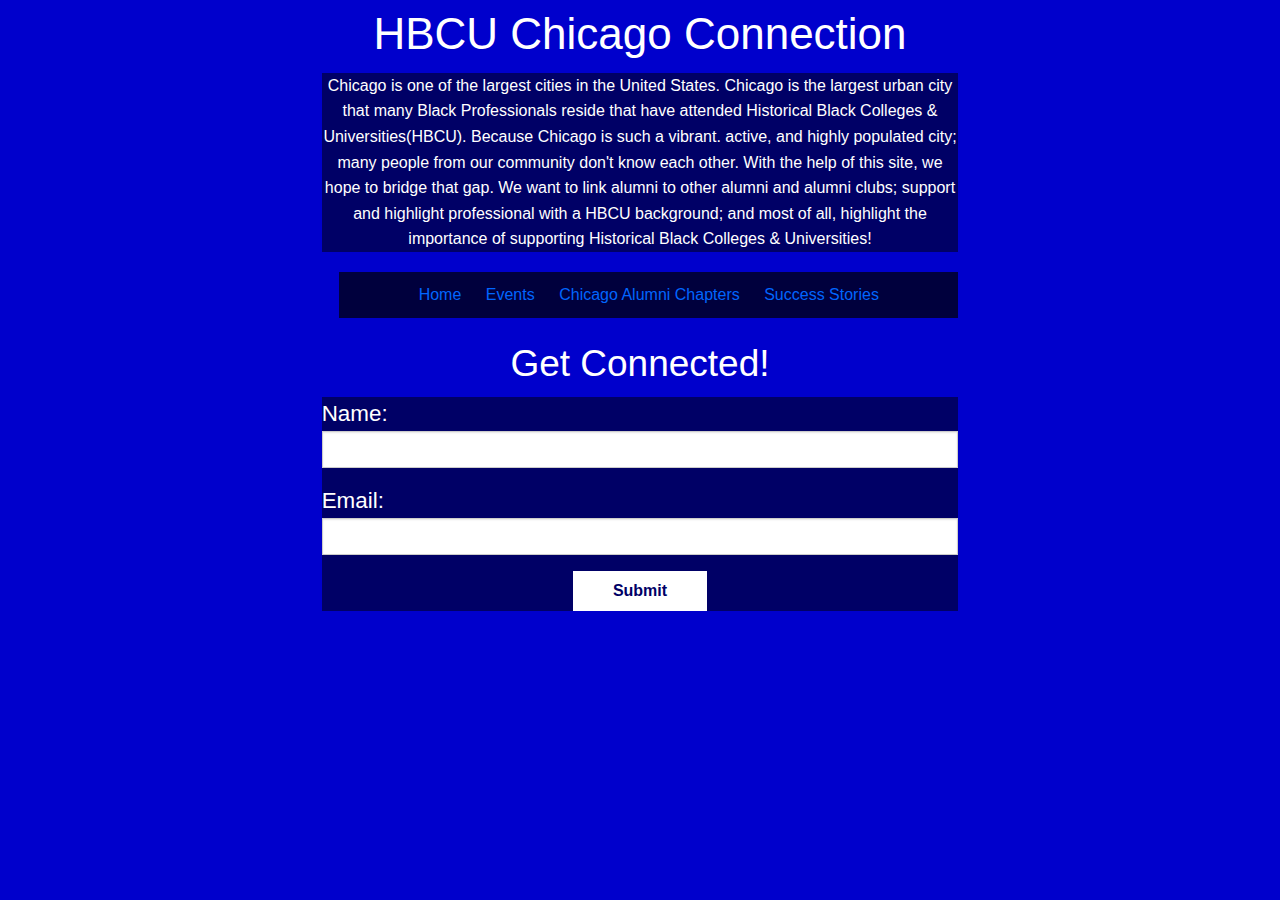
<file: index.html>
<!DOCTYPE html>
<html>
	<head>
		<title>HBCU Chicago Connection</title>
		<link type="text/css" rel="stylesheet" href="css/foundation.css" />
		<link type="text/css" rel="stylesheet" href="css/style.css"/>
		<link rel="icon" href="favicon.ico" type= "image/x-icon"/>
	    <script src="js/modernizr.js" type="text/javascript"></script>
	</head>
	<body class="row white">
		<div class="column large-2 medium-2 small-1">
			&nbsp;
		</div>
		<div class="main-content column large-8 medium-8 small-10">
			<h1 class= "white">HBCU Chicago Connection</h1>
			<div>
		    	<p>
			    	Chicago is one of the largest cities in the United States. Chicago is the largest urban city that many Black Professionals reside that have attended Historical Black Colleges &amp; Universities(HBCU). Because Chicago is such a vibrant. active, and highly populated city; many people from our community don't know each other. With the help of this site, we hope to bridge that gap. We want to link alumni to  other alumni and alumni clubs; support and highlight professional with a HBCU background; and most of all, highlight the importance of supporting Historical Black Colleges &amp; Universities!
			    </p>
			</div>
			<div> 
				<ul class="shaniya-inline-list">
					<li><a href="index.html">Home</a></li>
					<li><a href="Events.html">Events</a></li>
					<li><a href="Alumni.html">Chicago Alumni Chapters</a></li>
					<li><a href="success.html">Success Stories</a></li>
				</ul>
				<div>
					<h2 class="white">Get Connected!</h2>
				    <form>
				    	Name: <br>
				    	<input type="text" id= "nameInput">
				    	Email: <br>
				    	<input type="email" id="emailInput">
				    	<button type="button" onclick="submitInfo()" class= "dragon">Submit</button>
				    </form>
				</div>
			</div>
		</div>
		<div class="column large-2 medium-2 small-1">
			&nbsp;
		</div>
		<script src="js/jquery.js" type="text/javascript"></script>
		<script src="js/script.js" type="text/javascript"></script>	
	</body>
</html>
</file>
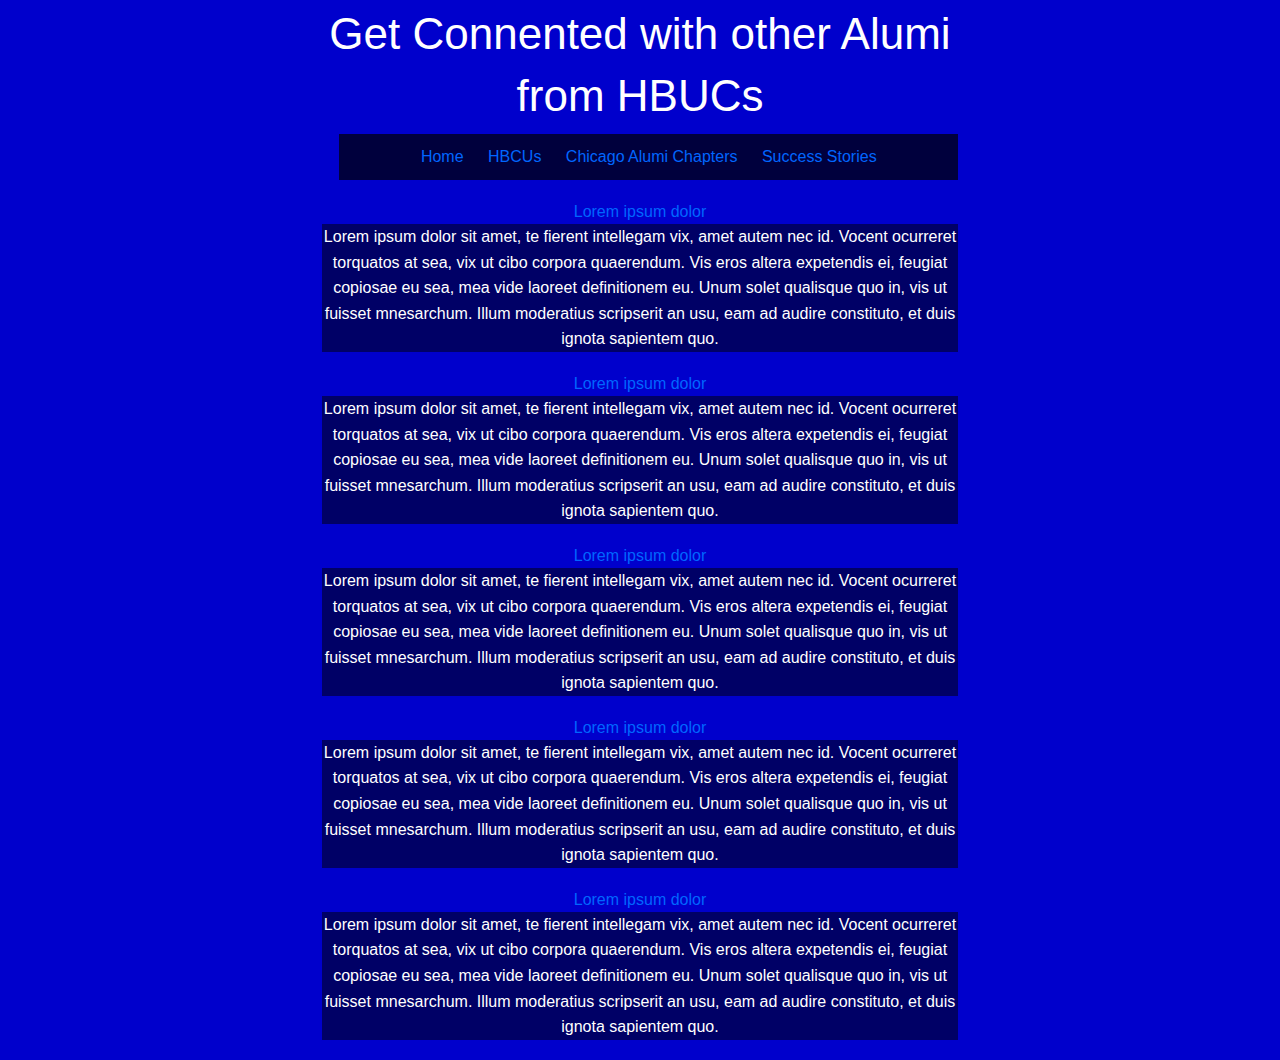
<file: Alumi.html>
<!DOCTYPE.html>
	<head>
		<title>HBCU Chicago Connection</title>
		<link type="text/css" rel="stylesheet" href="css/foundation.css" />
		<link type="text/css" rel="stylesheet" href="css/style.css"/>
	</head>
	<body class="row white">
		<div class="column large-2 large-2 small-2">
			&nbsp;
		</div>
		<div class="main-content column large-8 medium-8 small-8">
			<h1 class="white">Get Connented with other Alumi from HBUCs</h1>
			<div> 
				<ul class="shaniya-inline-list">
					<li><a href="index.html">Home</a></li>
					<li><a href="HBCU.html">HBCUs</a></li>
					<li><a href="Alumi.html">Chicago Alumi Chapters</a></li>
					<li><a href="success.html">Success Stories</a></li>
				</ul>
			</div>
			<div>
			<a href="url">Lorem ipsum dolor</a>
			<p>
				Lorem ipsum dolor sit amet, te fierent intellegam vix, amet autem nec id. Vocent ocurreret torquatos at sea, vix ut cibo corpora quaerendum. Vis eros altera expetendis ei, feugiat copiosae eu sea, mea vide laoreet definitionem eu. Unum solet qualisque quo in, vis ut fuisset mnesarchum. Illum moderatius scripserit an usu, eam ad audire constituto, et duis ignota sapientem quo.
			</p>
		</div>
			<a href="url">Lorem ipsum dolor</a>
			<p>
				Lorem ipsum dolor sit amet, te fierent intellegam vix, amet autem nec id. Vocent ocurreret torquatos at sea, vix ut cibo corpora quaerendum. Vis eros altera expetendis ei, feugiat copiosae eu sea, mea vide laoreet definitionem eu. Unum solet qualisque quo in, vis ut fuisset mnesarchum. Illum moderatius scripserit an usu, eam ad audire constituto, et duis ignota sapientem quo.
			</p>

			<a href="url">Lorem ipsum dolor</a>
			<p>
				Lorem ipsum dolor sit amet, te fierent intellegam vix, amet autem nec id. Vocent ocurreret torquatos at sea, vix ut cibo corpora quaerendum. Vis eros altera expetendis ei, feugiat copiosae eu sea, mea vide laoreet definitionem eu. Unum solet qualisque quo in, vis ut fuisset mnesarchum. Illum moderatius scripserit an usu, eam ad audire constituto, et duis ignota sapientem quo.
			</p>
			<a href="url">Lorem ipsum dolor</a>
			<p>
				Lorem ipsum dolor sit amet, te fierent intellegam vix, amet autem nec id. Vocent ocurreret torquatos at sea, vix ut cibo corpora quaerendum. Vis eros altera expetendis ei, feugiat copiosae eu sea, mea vide laoreet definitionem eu. Unum solet qualisque quo in, vis ut fuisset mnesarchum. Illum moderatius scripserit an usu, eam ad audire constituto, et duis ignota sapientem quo.
			</p>
			<a href="url">Lorem ipsum dolor</a>
			<p>
				Lorem ipsum dolor sit amet, te fierent intellegam vix, amet autem nec id. Vocent ocurreret torquatos at sea, vix ut cibo corpora quaerendum. Vis eros altera expetendis ei, feugiat copiosae eu sea, mea vide laoreet definitionem eu. Unum solet qualisque quo in, vis ut fuisset mnesarchum. Illum moderatius scripserit an usu, eam ad audire constituto, et duis ignota sapientem quo.
			</p>
		</div>	
		<div class="column large-2 large-2 small-2">
			&nbsp;
		</div>
	</body
</html>
</file>
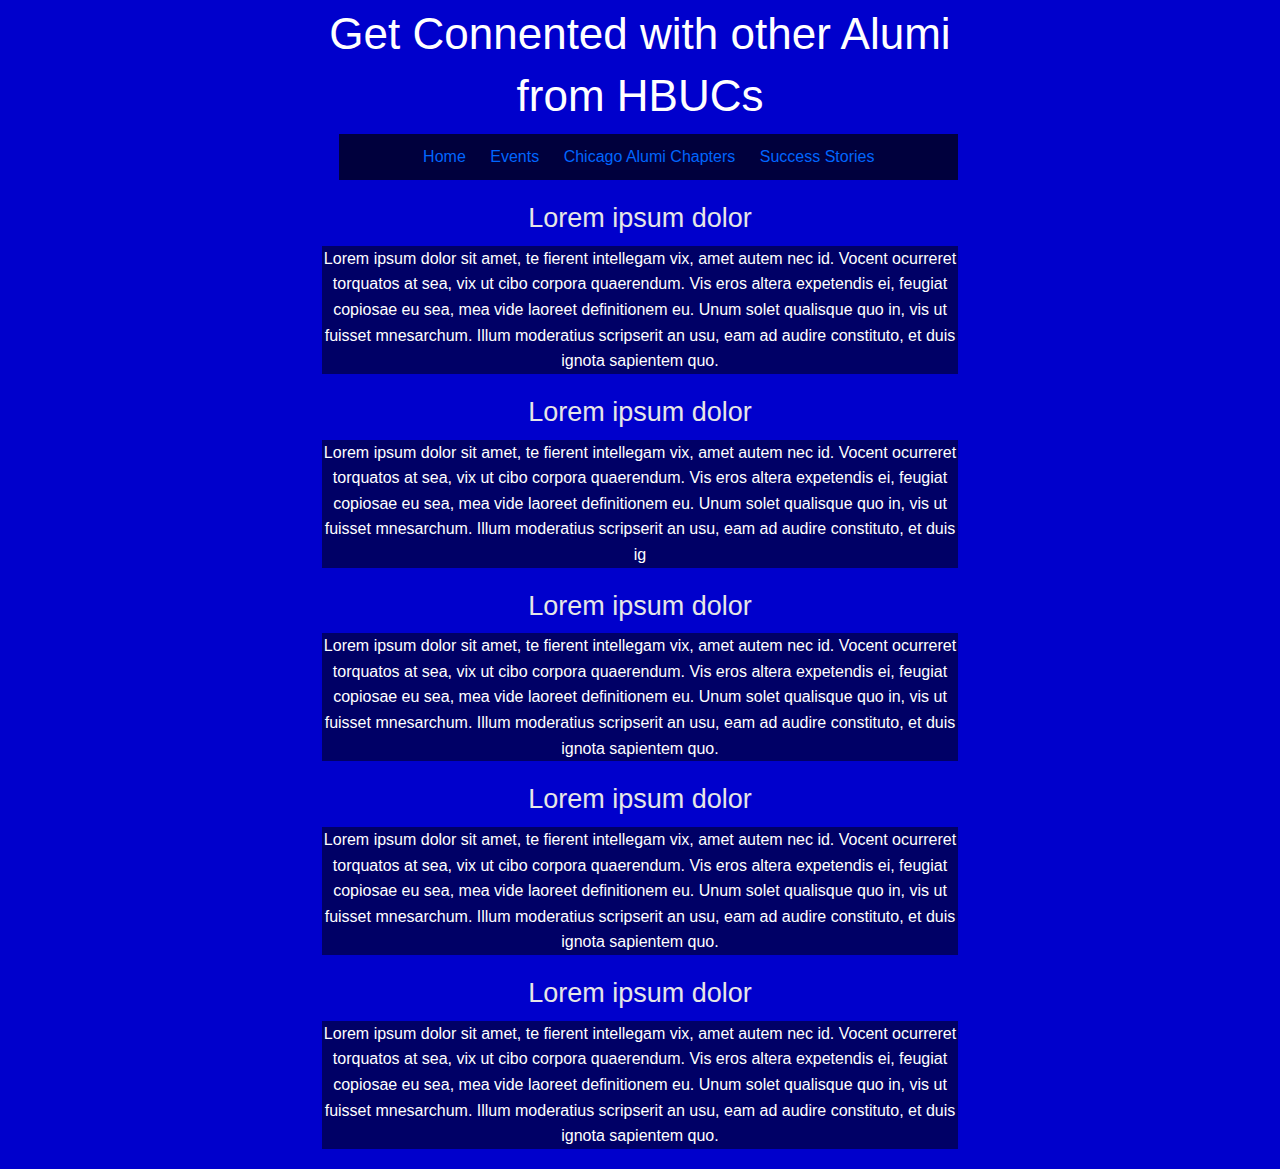
<file: Alumni.html>
<!DOCTYPE.html>
	<head>
		<title>HBCU Chicago Connection</title>
		<link type="text/css" rel="stylesheet" href="css/foundation.css" />
		<link type="text/css" rel="stylesheet" href="css/style.css"/>
	</head>
	<body class="row white">
		<div class="column large-2 medium-2 small-1">
			&nbsp;
		</div>
		<div class="main-content column large-8 medium-8 small-10">
			<h1 class="white">Get Connented with other Alumi from HBUCs</h1>
			<div> 
				<ul class="shaniya-inline-list">
					<li><a href="index.html">Home</a></li>
					<li><a href="Events.html">Events</a></li>
					<li><a href="Alumni.html">Chicago Alumi Chapters</a></li>
					<li><a href="success.html">Success Stories</a></li>
				</ul>
			</div>
			<div>
				<h3><a href="url" style="color: rgb(230, 230, 230)">Lorem ipsum dolor</a></h3>
				<p>
					Lorem ipsum dolor sit amet, te fierent intellegam vix, amet autem nec id. Vocent ocurreret torquatos at sea, vix ut cibo corpora quaerendum. Vis eros altera expetendis ei, feugiat copiosae eu sea, mea vide laoreet definitionem eu. Unum solet qualisque quo in, vis ut fuisset mnesarchum. Illum moderatius scripserit an usu, eam ad audire constituto, et duis ignota sapientem quo.
				</p>
			</div>
			<h3><a href="url" style="color: rgb(230, 230, 230)" >Lorem ipsum dolor</a></h3>
			<p>
				Lorem ipsum dolor sit amet, te fierent intellegam vix, amet autem nec id. Vocent ocurreret torquatos at sea, vix ut cibo corpora quaerendum. Vis eros altera expetendis ei, feugiat copiosae eu sea, mea vide laoreet definitionem eu. Unum solet qualisque quo in, vis ut fuisset mnesarchum. Illum moderatius scripserit an usu, eam ad audire constituto, et duis ig
			</p>
			<h3><a href="url" style="color: rgb(230, 230, 230)">Lorem ipsum dolor</a></h3>
			<p>
				Lorem ipsum dolor sit amet, te fierent intellegam vix, amet autem nec id. Vocent ocurreret torquatos at sea, vix ut cibo corpora quaerendum. Vis eros altera expetendis ei, feugiat copiosae eu sea, mea vide laoreet definitionem eu. Unum solet qualisque quo in, vis ut fuisset mnesarchum. Illum moderatius scripserit an usu, eam ad audire constituto, et duis ignota sapientem quo.
			</p>
			<h3><a href="url" style="color: rgb(230, 230, 230)">Lorem ipsum dolor</a></h3>
			<p>
				Lorem ipsum dolor sit amet, te fierent intellegam vix, amet autem nec id. Vocent ocurreret torquatos at sea, vix ut cibo corpora quaerendum. Vis eros altera expetendis ei, feugiat copiosae eu sea, mea vide laoreet definitionem eu. Unum solet qualisque quo in, vis ut fuisset mnesarchum. Illum moderatius scripserit an usu, eam ad audire constituto, et duis ignota sapientem quo.
			</p>
			<h3><a href="url" style="color: rgb(230, 230, 230)">Lorem ipsum dolor</a></h3>
			<p>
				Lorem ipsum dolor sit amet, te fierent intellegam vix, amet autem nec id. Vocent ocurreret torquatos at sea, vix ut cibo corpora quaerendum. Vis eros altera expetendis ei, feugiat copiosae eu sea, mea vide laoreet definitionem eu. Unum solet qualisque quo in, vis ut fuisset mnesarchum. Illum moderatius scripserit an usu, eam ad audire constituto, et duis ignota sapientem quo.
			</p>
		</div>
		<div class="column large-2 medium-2 small-1">
			&nbsp;
		</div>
	</body
</html>
</file>
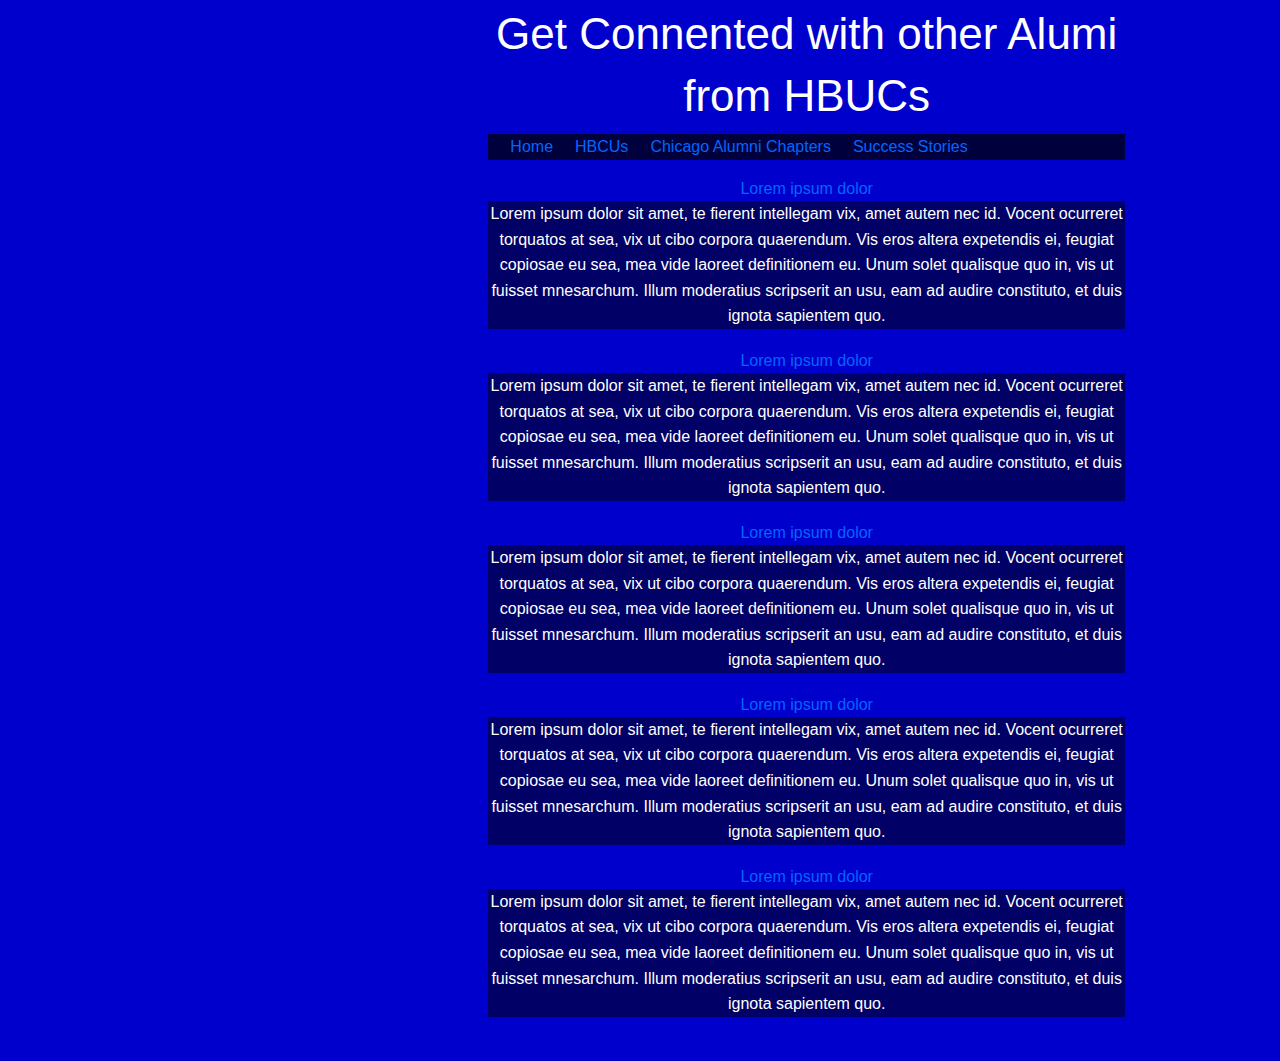
<file: ChicagoAlumniChapters.html>
<!DOCTYPE.html>
	<head>
		<title>HBCU Chicago Connection</title>
		<link type="text/css" rel="stylesheet" href="css/foundation.css" />
		<link type="text/css" rel="stylesheet" href="css/style.css"/>
	</head>
	<body class="row white gradient">
		<div class="column large-2 medium-2 small-1">
			&nbsp;
		</div>	
			<div class="main-content column large-8 medium-8 small-8">
					<h1 class="white">Get Connented with other Alumi from HBUCs</h1>
					<div> 
						<ul class= "inline-list links">
							<li><a href="index.html">Home</a></li>
							<li><a href="HBCU.html">HBCUs</a></li>
							<li><a href="ChicagoAlumiChapters.html">Chicago Alumni Chapters</a></li>
							<li><a href="success.html">Success Stories</a></li>
							
						</ul>
			<a href="url">Lorem ipsum dolor</a>
			<p>
				Lorem ipsum dolor sit amet, te fierent intellegam vix, amet autem nec id. Vocent ocurreret torquatos at sea, vix ut cibo corpora quaerendum. Vis eros altera expetendis ei, feugiat copiosae eu sea, mea vide laoreet definitionem eu. Unum solet qualisque quo in, vis ut fuisset mnesarchum. Illum moderatius scripserit an usu, eam ad audire constituto, et duis ignota sapientem quo.
			</p>
			<a href="url">Lorem ipsum dolor</a>
			<p>
				Lorem ipsum dolor sit amet, te fierent intellegam vix, amet autem nec id. Vocent ocurreret torquatos at sea, vix ut cibo corpora quaerendum. Vis eros altera expetendis ei, feugiat copiosae eu sea, mea vide laoreet definitionem eu. Unum solet qualisque quo in, vis ut fuisset mnesarchum. Illum moderatius scripserit an usu, eam ad audire constituto, et duis ignota sapientem quo.
			</p>

			<a href="url">Lorem ipsum dolor</a>
			<p>
				Lorem ipsum dolor sit amet, te fierent intellegam vix, amet autem nec id. Vocent ocurreret torquatos at sea, vix ut cibo corpora quaerendum. Vis eros altera expetendis ei, feugiat copiosae eu sea, mea vide laoreet definitionem eu. Unum solet qualisque quo in, vis ut fuisset mnesarchum. Illum moderatius scripserit an usu, eam ad audire constituto, et duis ignota sapientem quo.
			</p>
			<a href="url">Lorem ipsum dolor</a>
			<p>
				Lorem ipsum dolor sit amet, te fierent intellegam vix, amet autem nec id. Vocent ocurreret torquatos at sea, vix ut cibo corpora quaerendum. Vis eros altera expetendis ei, feugiat copiosae eu sea, mea vide laoreet definitionem eu. Unum solet qualisque quo in, vis ut fuisset mnesarchum. Illum moderatius scripserit an usu, eam ad audire constituto, et duis ignota sapientem quo.
			</p>
			<a href="url">Lorem ipsum dolor</a>
			<p>
				Lorem ipsum dolor sit amet, te fierent intellegam vix, amet autem nec id. Vocent ocurreret torquatos at sea, vix ut cibo corpora quaerendum. Vis eros altera expetendis ei, feugiat copiosae eu sea, mea vide laoreet definitionem eu. Unum solet qualisque quo in, vis ut fuisset mnesarchum. Illum moderatius scripserit an usu, eam ad audire constituto, et duis ignota sapientem quo.
			</p>
		</div>
		<div class="column large-2 medium-2 small-1">
			&nbsp;
		</div>	
	</body>
</html>
</file>
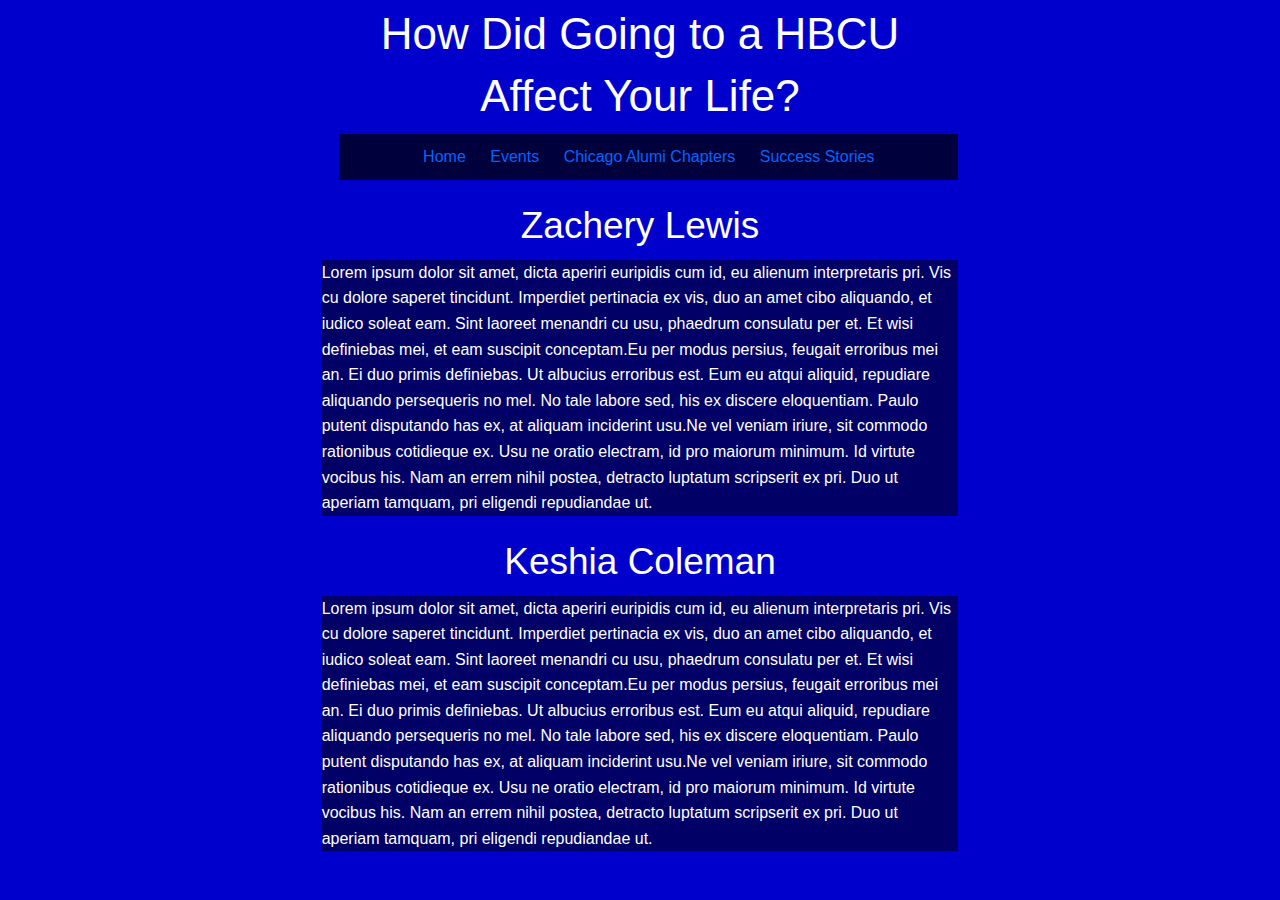
<file: success.html>
<!DOCTYPE.html>
	<head>
		<title>HBCU Chicago Connection</title>
		<link type="text/css" rel="stylesheet" href="css/foundation.css" />
		<link type="text/css" rel="stylesheet" href="css/style.css"/>
	</head>
	<body class="row white gradient">
		<div class="column large-2 medium-2 small-1">
			&nbsp;
		</div>
		<div class="main-content column large-8 medium-8 small-8">
			<h1 class="white">How Did Going to a HBCU Affect Your Life?</h1>
			<div> 
				<ul class="shaniya-inline-list">
					<li><a href="index.html">Home</a></li>
					<li><a href="Events.html">Events</a></li>
					<li><a href="Alumni.html">Chicago Alumi Chapters</a></li>
					<li><a href="success.html">Success Stories</a></li>
				</ul>
			</div>
			<div>
				<h2 class="black">Zachery Lewis</h2>
				<p class= "niya">
					Lorem ipsum dolor sit amet, dicta aperiri euripidis cum id, eu alienum interpretaris pri. Vis cu dolore saperet tincidunt. Imperdiet pertinacia ex vis, duo an amet cibo aliquando, et iudico soleat eam. Sint laoreet menandri cu usu, phaedrum consulatu per et. Et wisi definiebas mei, et eam suscipit conceptam.Eu per modus persius, feugait erroribus mei an. Ei duo primis definiebas. Ut albucius erroribus est. 																			Eum eu atqui aliquid, repudiare aliquando persequeris no mel. No tale labore sed, his ex discere eloquentiam. Paulo putent disputando has ex, at aliquam inciderint usu.Ne vel veniam iriure, sit commodo rationibus cotidieque ex. 														Usu ne oratio electram, id pro maiorum minimum. Id virtute vocibus his. Nam an errem nihil postea, detracto luptatum scripserit ex pri. Duo ut aperiam tamquam, pri eligendi repudiandae ut.
				</p>
				<h2 class="white">Keshia Coleman</h2>
				<p class="niya">
					Lorem ipsum dolor sit amet, dicta aperiri euripidis cum id, eu alienum interpretaris pri. Vis cu dolore saperet tincidunt. Imperdiet pertinacia ex vis, duo an amet cibo aliquando, et iudico soleat eam. Sint laoreet menandri cu usu, phaedrum consulatu per et. Et wisi definiebas mei, et eam suscipit conceptam.Eu per modus persius, feugait erroribus mei an. Ei duo primis definiebas. Ut albucius erroribus est. 																			Eum eu atqui aliquid, repudiare aliquando persequeris no mel. No tale labore sed, his ex discere eloquentiam. Paulo putent disputando has ex, at aliquam inciderint usu.Ne vel veniam iriure, sit commodo rationibus cotidieque ex. 														Usu ne oratio electram, id pro maiorum minimum. Id virtute vocibus his. Nam an errem nihil postea, detracto luptatum scripserit ex pri. Duo ut aperiam tamquam, pri eligendi repudiandae ut.
				</p>
			</div>
		</div>
		<div class="column large-2 medium-2 small-1">
			&nbsp;
		</div>	
	</body>
</html>
</file>
<file: css/style.css>
body {	
  background-image: url("https://qzprod.files.wordpress.com/2014/12/graduation1.jpg?");
  background-color: rgb(0, 0, 204);
  background-size:  100% 100%;
  background-repeat: no-repeat;
  text-align: center;
}

.white {
	color: white;
	text-align: center;
}

ul {
	background-color:rgba(0, 0, 0, 0.7);
	text-align: center;
}

.centered {
	display: block;
	margin-right: 80px;
	margin-left: 80px;
	
}

p {
	background-color: rgba(0, 0, 0, 0.5);
	text-align: center;
}

ul.nav li { 
	display: inline-block; 
}

html {
	height: auto;
	min-height: 100%;
}

.niya {
	text-align: left;
}

.black{
	color: white;
}
.shaniya-inline-list {
	list-style-type: none;
	text-align: center;
}
.shaniya-inline-list > li{
	display: inline-block;
	margin: 10px;
}
a { color: rgb(0, 102, 255)
}
a.visited, a.hover {color:rgb(0, 102, 255)
}
a.special {color: rgb(0, 102, 255)

}

ul {
	list-style-type: none;
}

@media screen and (max-width: 400px) {
  body {
    background-image: none;
    background: -webkit-linear-gradient(rgb(253, 216, 2), blue, rgb(0, 0, 0)); 
    background: -o-linear-gradient(rgb(253, 216, 2) , blue, rgb(0, 0, 0)); 
    background: -moz-linear-gradient(rgb(253, 216, 2), blue ,rgb(0, 0, 0)); 
    background: linear-gradient(rgb(253, 216, 2), blue, rgb(0, 0, 0));
  }
}

form {
	font-size: 140%;
	color: white;
	text-align: left;
	background-color: rgba(0, 0, 0, 0.5);
}

.dragon {
	margin: 0 auto 5px auto;
    display: block;
    width: 134px;
    height: 40px;
    background-color: rgb(255, 255, 255); 
    border: 0 none;
    font-weight: bold;
    text-align: center;
    color: rgb(0, 0, 102);
    cursor: pointer;
    font-family: 'Oswald', sans-serif;
    padding: 0px;
}
</file>
